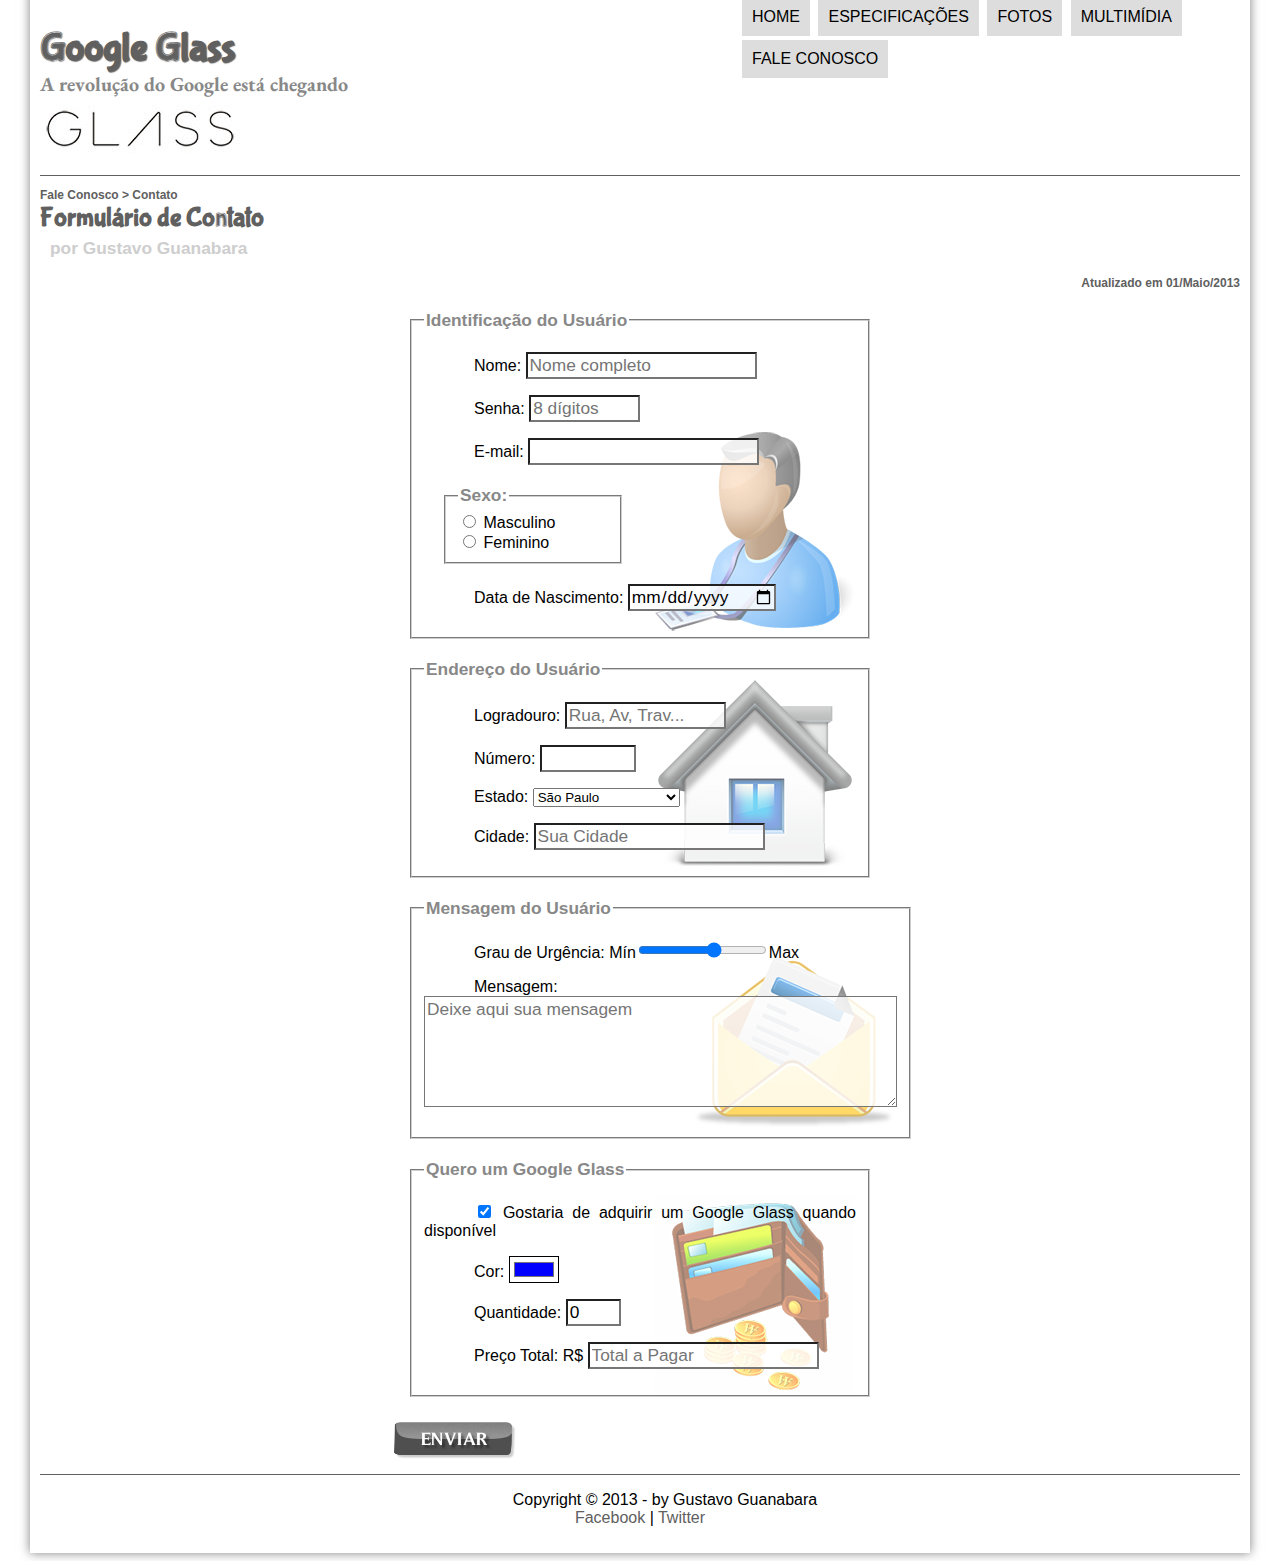
<file: projeto-glass-html5/fale-conosco.html>
<!DOCTYPE html>
<html lang="pt-br">

<head>
    <meta charset="UTF-8" />
    <title>Tudo sobre Google Glass</title>
    <link rel="stylesheet" href="_css/estilo.css">
    <link rel="stylesheet" href="_css/form.css">
</head>

<script language="javascript" src="_javascript/funcoes.js"></script>
<script>
    function calc_total() {
        var qtd = parseInt(document.getElementById('cQtd').value);
        tot = qtd * 1500;
        document.getElementById('cTot').value = tot;
    }
</script>

<body>
    <div id="interface">

        <header id="cabecalho">
            <h1>Google Glass</h1>
            <h2>A revolução do Google está chegando</h2>
            <figure>
                <img id="icone" src="_imagens/contato.png" alt="foto contato">
            </figure>
            <nav id="menu">
                <h1>Menu Principal</h1>
                <ul>
                    <li onmouseover="mudaFoto('_imagens/home.png')" onmouseout="mudaFoto('_imagens/contato.png')">
                        <a href="index.html">Home</a>
                    </li>
                    <li onmouseover="mudaFoto('_imagens/especificacoes.png')"
                        onmouseout="mudaFoto('_imagens/contato.png')">
                        <a href="specs.html">Especificações</a>
                    </li>
                    <li onmouseover="mudaFoto('_imagens/fotos.png')" onmouseout="mudaFoto('_imagens/contato.png')">
                        <a href="fotos.html">Fotos</a>
                    </li>
                    <li onmouseover="mudaFoto('_imagens/multimidia.png')" onmouseout="mudaFoto('_imagens/contato.png')">
                        <a href="multimidia.html">Multimídia</a>
                    </li>
                    <li onmouseover="mudaFoto('_imagens/contato.png')" onmouseout="mudaFoto('_imagens/contato.png')">
                        <a href="fale-conosco.html">Fale conosco</a>
                    </li>
                </ul>
            </nav>
        </header>
        <section id="corpo-full">
            <article id="noticia-principal">
                <header id="cabecalho-artigo">
                    <h3>Fale Conosco > Contato</h3>
                    <h1>Formulário de Contato</h1>
                    <h2>por Gustavo Guanabara</h2>
                    <h3 class="direita">Atualizado em 01/Maio/2013</h3>
                </header>
            </article>
        </section>

        <form method="POST" id="fContato" action="mailto:contato@cursoemvideo.com.br"
        oninput="calc_total();">
            <fieldset id="usuario">
                <legend>Identificação do Usuário</legend>
                <p> <label for="cNome">Nome:</label> <input type="text" name="tNome" id="cNome" size="20" maxlength="30"
                        placeholder="Nome completo"></p>
                <p> <label for="cSenha">Senha:</label> <input type="password" name="tSenha" id="cSenha" size="8"
                        maxlength="8" placeholder="8 dígitos"></p>
                <p> <label for="cEmail">E-mail:</label> <input type="email" name="tEmail" id="cEmail" size="20"
                        maxlength="40"></p>
                <fieldset id="sexo">
                    <legend>Sexo:</legend>
                    <input type="radio" name="tSexo" id="cMasc"> <label for="cMasc" checked>Masculino</label> <br>
                    <input type="radio" name="tSexo" id="cFem"> <label for="cFem">Feminino</label>
                </fieldset>
                <p><label for="cNasc">Data de Nascimento:
                        <input type="date" name="tNasc" id="cNasc"></label></p>
            </fieldset>
            <fieldset id="endereco">
                <legend>Endereço do Usuário</legend>
                <p>Logradouro:
                    <input type="text" name="tRua" id="cRua" size="13" maxlength="80" placeholder="Rua, Av, Trav...">
                </p>
                <p>Número: <input type="number" name="tNum" id="cNum" min="1" max="99999"></p>
                <p> <label for="cEst">Estado:</label>
                    <select name="tEst" id="cEst">
                        <optgroup label="Região Sudeste">
                            <option value="RJ">Rio de Janeiro</option>
                            <option value="SP" selected>São Paulo</option>
                            <option value="MG">Minas Gerais</option>
                        </optgroup>
                        <optgroup label="Região Sul">
                            <option value="PR">Paraná</option>
                            <option value="SC">Santa Catarina</option>
                            <option value="RS">Rio Grande do Sul</option>
                        </optgroup>
                        <option value="PA">Pará</option>
                        <option value="BA">Bahia</option>
                        <option value="AC">Acre</option>
                        <option value="AM">Amazonas</option>
                        <option value="GO">Goiás</option>
                    </select>
                </p>
                <p> <label for="cCid">Cidade:</label>
                    <input type="text" name="tCid" id="cCid" maxlength="40" size="20" placeholder="Sua Cidade"
                        list="cidades">
                </p>
                <datalist id="cidades">
                    <option value="Rio de Janeiro"></option>
                    <option value="Nova Iguaçu"></option>
                    <option value="Niterói"></option>
                    <option value="Belford Roxo"></option>
                </datalist>
            </fieldset>
            <fieldset id="mensagem">
                <legend>Mensagem do Usuário</legend>
                <p> <label for="cUrg">Grau de Urgência:
                        Mín<input type="range" name="tUrg" id="cUrg min" min="0" max="10" step="2">Max
                </p></label>
                <p> <label for="cMsg">Mensagem:
                    </label>
                    <textarea name="tMsg" id="cMsg" cols="45" rows="5" placeholder="Deixe aqui sua mensagem"></textarea>
                </p>
            </fieldset>
            <fieldset id="pedido">
                <legend>Quero um Google Glass</legend>
                <p> <input type="checkbox" name="tPed" id="cPed" checked>
                    <label for="cPed">Gostaria de adquirir um Google Glass quando disponível</label>
                </p>
                <p> <label for="cCor">Cor:</label>
                <input type="color" name="tCor" id="cCor" value="#0000FF"> </p>
                <p> <label for="cQtd">Quantidade:</label>
                <input type="number" name="tQtd" id="cQtd" min="0" max="5" value="0"> </p>
                <p> <label for="cTot">Preço Total: R$</label> 
                <input type="text" name="tTot" id="cTot" placeholder="Total a Pagar" readonly></p>
            </fieldset>

            <!--<input type="submit" value="Enviar">-->
            <input type="image" name="tEnviar" id="cEnviar" src="_imagens/botao-enviar.png">
        </form>
        <footer id="rodape">
            <p>Copyright &copy 2013 - by Gustavo Guanabara <br>
                <a href="http://facebook.com/cursosemvideo" target="_blank">Facebook</a> |
                <a href="http://twitter.com/cursosemvideo" target="_blank">Twitter</a>
            </p>
        </footer>
    </div>
</body>

</html>
</file>
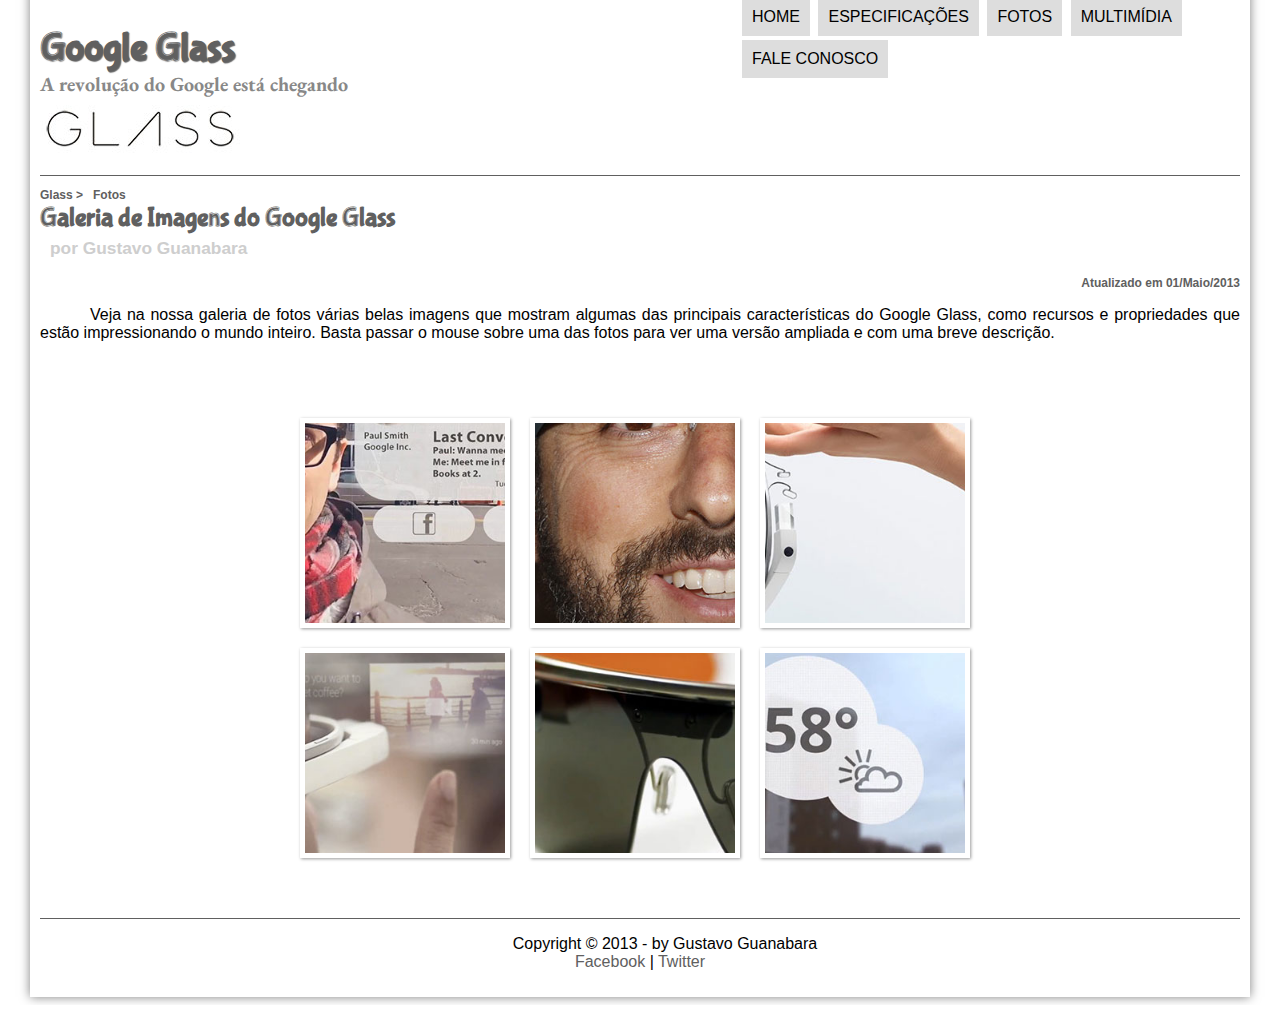
<file: projeto-glass-html5/fotos.html>
<!DOCTYPE html>
<html lang="pt-br">

<head>
    <meta charset="UTF-8" />
    <title>Tudo sobre Google Glass</title>
    <link rel="stylesheet" href="_css/estilo.css">
    <link rel="stylesheet" href="_css/fotos.css">
</head>

<script language="javascript" src="_javascript/funcoes.js"></script>

<body>
    <div id="interface">

        <header id="cabecalho">
            <h1>Google Glass</h1>
            <h2>A revolução do Google está chegando</h2>
            <figure>
                <img id="icone" src="_imagens/fotos.png" alt="foto fotos">
            </figure>
            <nav id="menu">
                <h1>Menu Principal</h1>
                <ul>
                    <li onmouseover="mudaFoto('_imagens/home.png')" onmouseout="mudaFoto('_imagens/fotos.png')">
                        <a href="index.html">Home</a>
                    </li>
                    <li onmouseover="mudaFoto('_imagens/especificacoes.png')"
                        onmouseout="mudaFoto('_imagens/fotos.png')">
                        <a href="specs.html">Especificações</a>
                    </li>
                    <li onmouseover="mudaFoto('_imagens/fotos.png')" onmouseout="mudaFoto('_imagens/fotos.png')">
                        <a href="fotos.html">Fotos</a>
                    </li>
                    <li onmouseover="mudaFoto('_imagens/multimidia.png')" onmouseout="mudaFoto('_imagens/fotos.png')">
                        <a href="multimidia.html">Multimídia</a>
                    </li>
                    <li onmouseover="mudaFoto('_imagens/contato.png')" onmouseout="mudaFoto('_imagens/fotos.png')">
                        <a href="fale-conosco.html">Fale conosco</a>
                    </li>
                </ul>
            </nav>
        </header>

        <section>
            <article id="noticia-principal">
                <header id="cabecalho-artigo">
                    <h3>Glass > &nbsp; Fotos</h3>
                    <h1>Galeria de Imagens do Google Glass</h1>
                    <h2>por Gustavo Guanabara</h2>
                    <h3 class="direita">Atualizado em 01/Maio/2013</h3>
                </header>
                <p>Veja na nossa galeria de fotos várias belas imagens que mostram algumas das principais
                    características
                    do Google Glass, como recursos e propriedades que estão impressionando o mundo inteiro. Basta passar
                    o
                    mouse sobre uma das fotos para ver uma versão ampliada e com uma breve descrição.</p>
                <ul id="album-fotos">
                    <li id="foto01"><span>Agenda e lembretes</span></li> 
                    <li id="foto02"><span>Sergey Brin usando o Glass</span></li> 
                    <li id="foto03"><span>Leve e compacto</span></li> 
                    <li id="foto04"><span>Sensação de uma tela de 50"</span></li> 
                    <li id="foto05"><span>Vários tipos de lente</span></li> 
                    <li id="foto06"><span>Informações importantes</span></li> 
                </ul>
            </article>
        </section>
        <footer id="rodape">
            <p>Copyright &copy 2013 - by Gustavo Guanabara <br>
                <a href="http://facebook.com/cursosemvideo" target="_blank">Facebook</a> |
                <a href="http://twitter.com/cursosemvideo" target="_blank">Twitter</a>
            </p>
        </footer>
    </div>
</body>

</html>
</file>
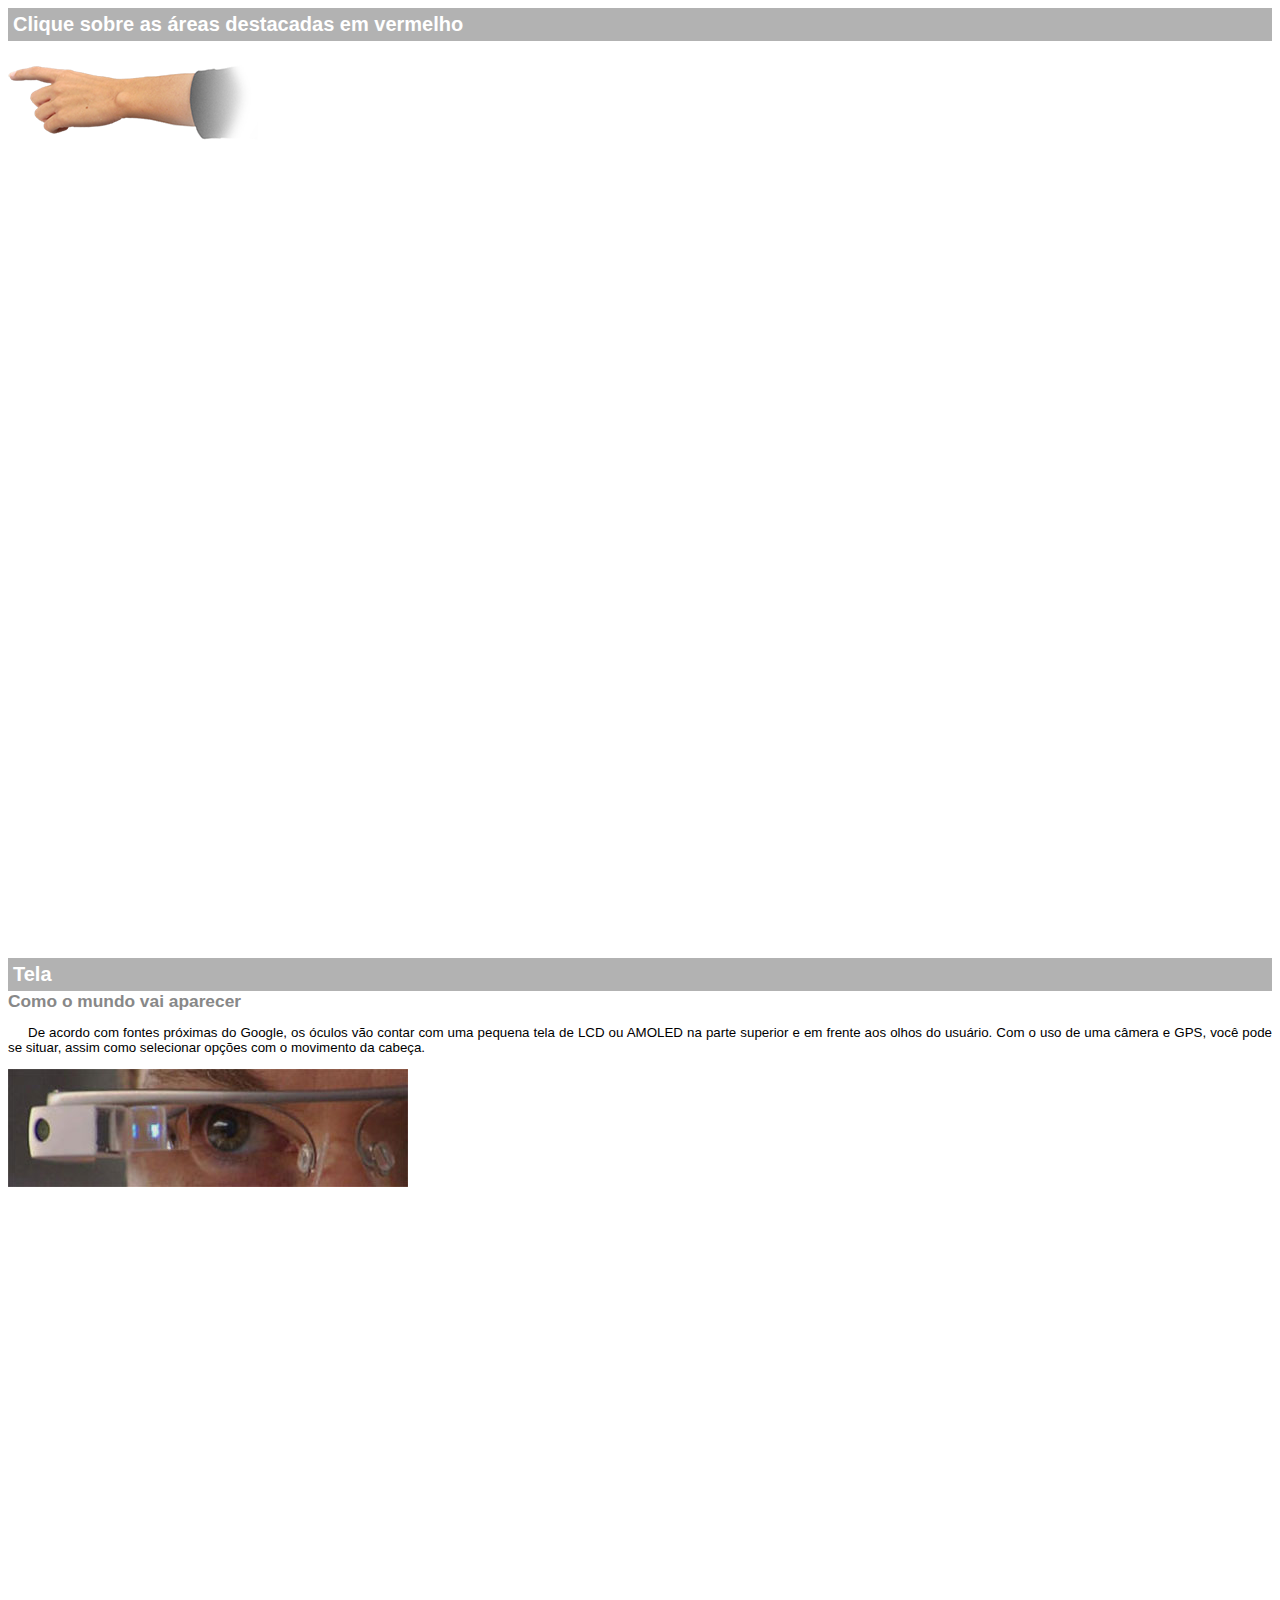
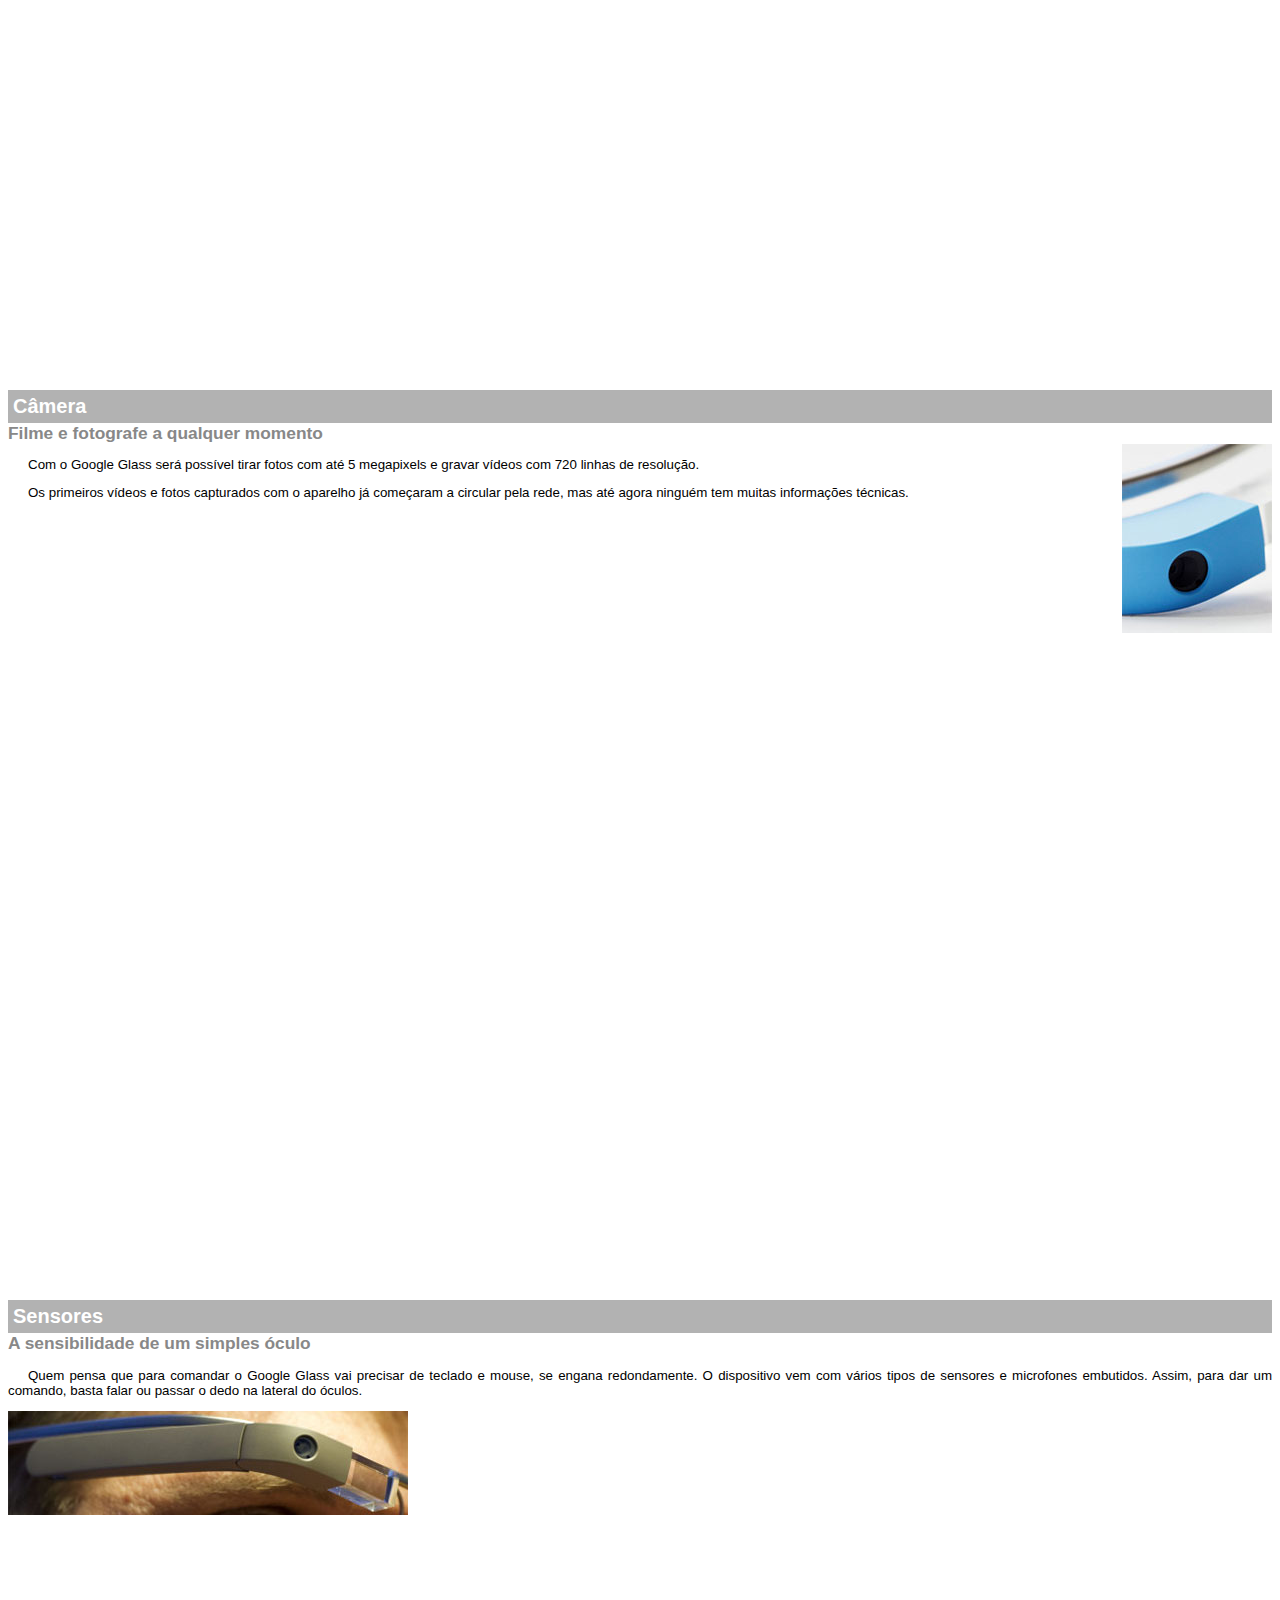
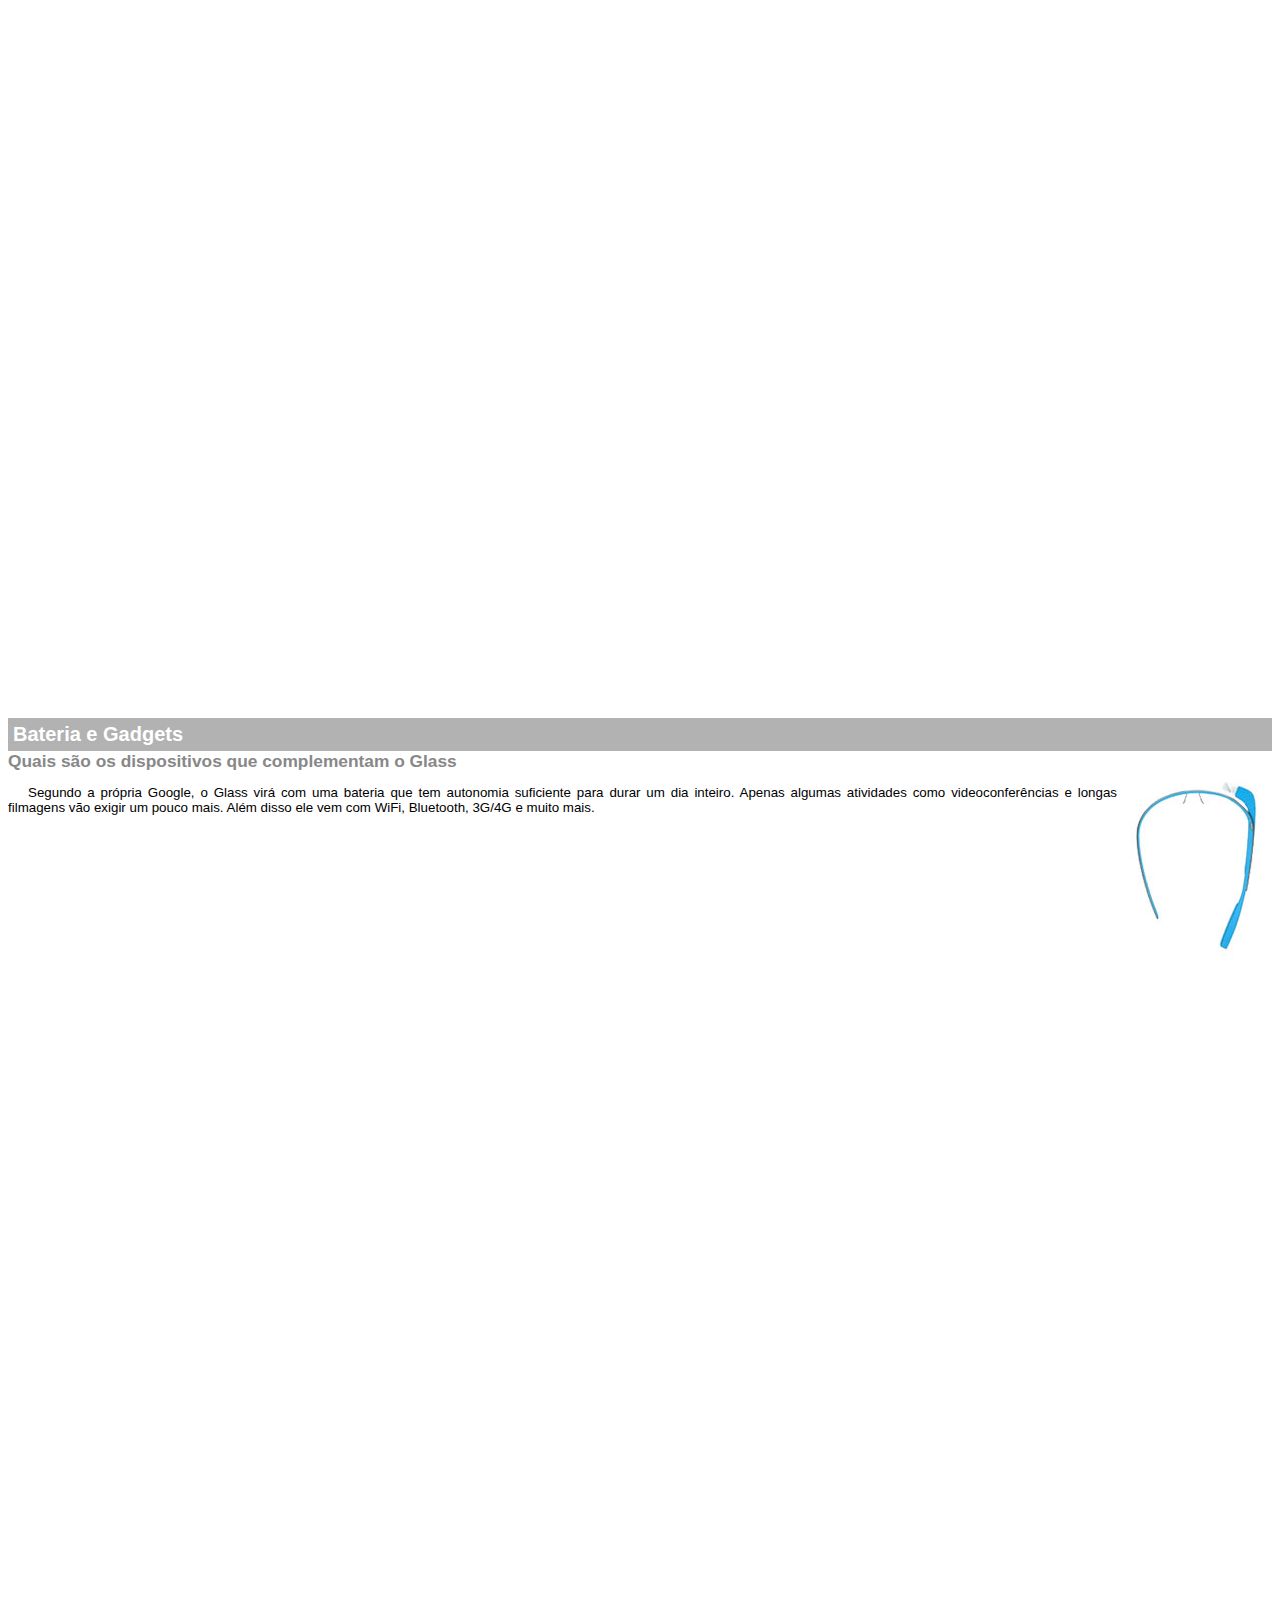
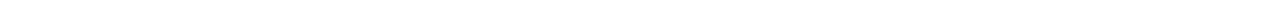
<file: projeto-glass-html5/google-glass.html>
<!DOCTYPE html>
<html lang="pt-br">

<head>
    <meta charset="UTF-8">
    <meta http-equiv="X-UA-Compatible" content="IE=edge">
    <meta name="viewport" content="width=device-width, initial-scale=1.0">
    <title>Informações sobre o Google Glass</title>
    <style>
        body {
            font-family: Arial, sans-serif;
            font-size: 10pt;
        }

        body::-webkit-scrollbar {
            display: none;
        }

        p {
            text-align: justify;
            text-indent: 20px;
        }

        article h1 {
            font-size: 15pt;
            color: #ffffff;
            background-color: rgba(0, 0, 0, .3);
            padding: 5px;
            margin: 0px;
        }

        article h2 {
            font-size: 13pt;
            color: #888888;
            margin: 0px;
        }

        article {
            margin-bottom: 800px;
        }

        img.img-dir {
            display: block;
            float: right;
            margin-left: 5px;
        }
    </style>
</head>

<body>
    <article id="topo">
        <header>
            <h1>Clique sobre as áreas destacadas em vermelho</h1>
            <img src="_imagens/mao.png" alt="Mão.">
        </header>
    </article>

    <article id="tela">
        <header>
            <h1>Tela</h1>
            <h2>Como o mundo vai aparecer</h2>
        </header>
        <p>De acordo com fontes próximas do Google, os óculos vão contar com uma pequena
            tela de LCD ou AMOLED na parte superior e em frente aos olhos do usuário.
            Com o uso de uma câmera e GPS, você pode se situar, assim como selecionar
            opções com o movimento da cabeça.</p>
        <img src="_imagens/det-tela.jpg" alt="Tela do Google Glass">

    </article>
    <article id="camera">
        <header>
            <h1>Câmera</h1>
            <h2>Filme e fotografe a qualquer momento</h2>
        </header>
        <img src="_imagens/det-camera.jpg" class="img-dir" alt="Câmera do Google Glass">
        <p>Com o Google Glass será possível tirar fotos com até 5 megapixels e gravar vídeos com
            720 linhas de resolução.</p>
        <p>Os primeiros vídeos e fotos capturados com o aparelho já começaram a circular pela
            rede, mas até agora ninguém tem muitas informações técnicas.</p>
    </article>
    <article id="sensores">
        <header>
            <h1>Sensores</h1>
            <h2>A sensibilidade de um simples óculo</h2>
        </header>
        <p>Quem pensa que para comandar o Google Glass vai precisar de teclado e mouse, se engana
            redondamente. O dispositivo vem com vários tipos de sensores e microfones embutidos. Assim,
            para dar um comando, basta falar ou passar o dedo na lateral do óculos.</p>
        <img src="_imagens/det-touch.jpg" alt="Sensores do Google Glass">
    </article>
    <article id="bateria">
        <header>
            <h1>Bateria e Gadgets</h1>
            <h2>Quais são os dispositivos que complementam o Glass</h2>
        </header>
        <img src="_imagens/det-bateria.jpg" class="img-dir" alt="Baterias do Google Glasss">
        <p>Segundo a própria Google, o Glass virá com uma bateria que tem autonomia suficiente
            para durar um dia inteiro. Apenas algumas atividades como videoconferências e longas
            filmagens vão exigir um pouco mais. Além disso ele vem com WiFi, Bluetooth, 3G/4G e
            muito mais.</p>
    </article>
</body>

</html>
</file>
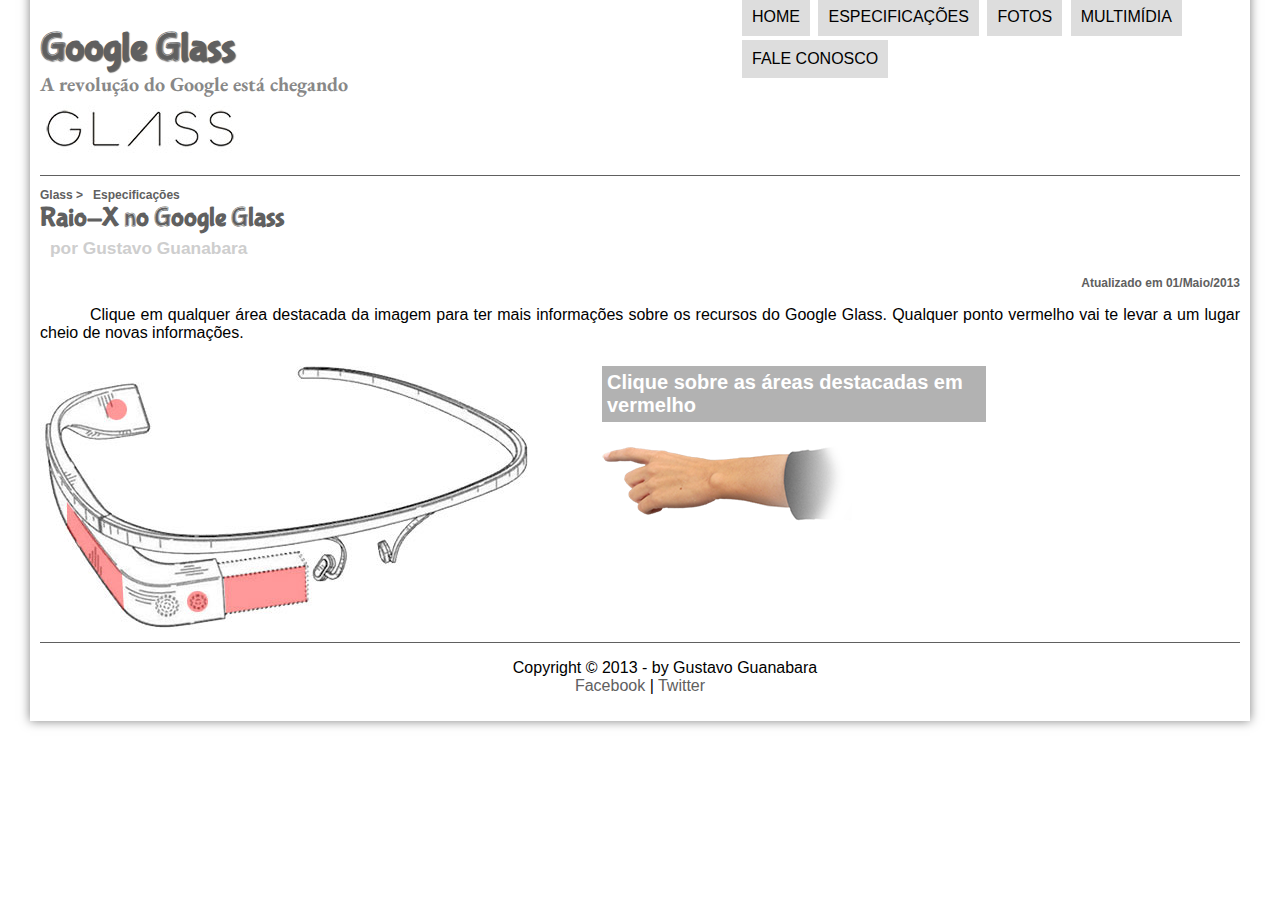
<file: projeto-glass-html5/specs.html>
<!DOCTYPE html>
<html lang="pt-br">

<head>
    <meta charset="UTF-8" />
    <title>Tudo sobre Google Glass</title>
    <link rel="stylesheet" href="_css/estilo.css">
    <link rel="stylesheet" href="_css/specs.css">
</head>

<script language="javascript" src="_javascript/funcoes.js"></script>

<body>
    <div id="interface">

        <header id="cabecalho">
            <h1>Google Glass</h1>
            <h2>A revolução do Google está chegando</h2>
            <figure>
                <img id="icone" src="_imagens/especificacoes.png" alt="foto especificações">
            </figure>
            <nav id="menu">
                <h1>Menu Principal</h1>
                <ul>
                    <li onmouseover="mudaFoto('_imagens/home.png')"
                        onmouseout="mudaFoto('_imagens/especificacoes.png')">
                        <a href="index.html">Home</a>
                    </li>
                    <li onmouseover="mudaFoto('_imagens/especificacoes.png')"
                        onmouseout="mudaFoto('_imagens/especificacoes.png')">
                        <a href="specs.html">Especificações</a>
                    </li>
                    <li onmouseover="mudaFoto('_imagens/fotos.png')"
                        onmouseout="mudaFoto('_imagens/especificacoes.png')">
                        <a href="fotos.html">Fotos</a>
                    </li>
                    <li onmouseover="mudaFoto('_imagens/multimidia.png')"
                        onmouseout="mudaFoto('_imagens/especificacoes.png')">
                        <a href="multimidia.html">Multimídia</a>
                    </li>
                    <li onmouseover="mudaFoto('_imagens/contato.png')"
                        onmouseout="mudaFoto('_imagens/especificacoes.png')">
                        <a href="fale-conosco.html">Fale conosco</a>
                    </li>
                </ul>
            </nav>
        </header>
        
        <section id="corpo-full">
            <article id="noticia-principal">
                <header id="cabecalho-artigo">
                    <h3>Glass > &nbsp; Especificações</h3>
                    <h1>Raio-X no Google Glass</h1>
                    <h2>por Gustavo Guanabara</h2>
                    <h3 class="direita">Atualizado em 01/Maio/2013</h3>
                </header>
                <p> Clique em qualquer área destacada da imagem para ter mais informações sobre os recursos do Google
                    Glass.
                    Qualquer ponto vermelho vai te levar a um lugar cheio de novas informações.</p>
                <section id="conteudo">
                    <img src="_imagens/glass-esquema-marcado.jpg" alt="Identificação dos itens no Google Glass" 
                    usemap="#meumap">
                    <map name="meumap">
                        <area shape="rect" coords="179,202,270,260" href="google-glass.html#tela" target="janela">
                        <area shape="circle" coords="158, 243, 12" href="google-glass.html#camera" target="janela">
                        <area shape="circle" coords="73, 52, 12" href="google-glass.html#bateria" target="janela">
                        <area shape="poly" coords="28,143, 83,216, 84,249, 27,169" href="google-glass.html#sensores" target="janela">
                    </map>
                    <iframe src="google-glass.html" name="janela" id="frame-spec"></iframe>
                </section>
            </article>
        </section>
        <footer id="rodape">
            <p>Copyright &copy 2013 - by Gustavo Guanabara <br>
                <a href="http://facebook.com/cursosemvideo" target="_blank">Facebook</a> |
                <a href="http://twitter.com/cursosemvideo" target="_blank">Twitter</a>
            </p>
        </footer>
    </div>
</body>

</html>
</file>
<file: projeto-glass-html5/_css/estilo.css>
@charset "UTF-8";
@import url('https://fonts.googleapis.com/css2?family=EB+Garamond&display=swap');

@font-face {
    font-family: 'FonteLogo';
    src: url("../_fonts/bubblegum-sans-regular.otf");
}

body {
    font-family: Arial, sans-serif;
    background-color: white;
    color: rgba(0, 0, 0, 1);
}

div#interface {
    width: 1200px;
    background-color: #ffffff;
    margin: -20px auto 0px auto;
    box-shadow: 0px 0px 10px rgba(0, 0, 0, .5);
    padding: 10px;
}

p {
    text-align: justify;
    text-indent: 50px;
}

a {
    color: #606060;
    text-decoration: none;
}

a:hover {
    text-decoration: underline;
}

header#cabecalho img#icone {
    position: absolute;
    left: 1300px;
    top: 70px;
}

header#cabecalho {
    border-bottom: 1px #606060 solid;
    height: 150px;
    background: url("../_imagens/glass-logo-peq.jpg") no-repeat 0px 80px;
}

header#cabecalho h1 {
    font-family: 'FonteLogo', sans-serif;
    font-size: 30pt;
    color: #606060;
    text-shadow: 1px 1px 1px rgba(0, 0, 0, .6);
    padding: 0px;
    margin-bottom: 0px;
}

header#cabecalho h2 {
    font-family: 'EB Garamond', serif;
    color: #888888;
    font-size: 15pt;
    padding: 0px;
    margin-top: 0px;
}


/* Formatação de imagens com legenda */
figure.foto-legenda {
    position: relative;
    border: 8px solid white;
    box-shadow: 1px 1px 4px black;
}

figure.foto-legenda img {
    width: 100%;
    height: 100%;
}

figure.foto-legenda figcaption {
    position: absolute;
    top: 0px;
    background-color: rgba(0, 0, 0, .4);
    color: white;
    width: 100%;
    height: 100%;
    padding: 10px;
    box-sizing: border-box;
    opacity: 0;
    transition: opacity 1s;
}

figure.foto-legenda:hover figcaption {
    opacity: 1;
}


/*FORMATAÇÃO DO MENU*/

nav#menu {
    display: block;
}

nav#menu h1 {
    display: none;
}

nav#menu ul {
    list-style: none;
    text-transform: uppercase;
    position: absolute;
    top: -20px;
    left: 700px;
}

nav#menu li {
    display: inline-block;
    background-color: #dddddd;
    padding: 10px;
    margin: 2px;
    transition: background-color 1s;
}

nav#menu li:hover {
    background-color: #606060;
}

nav#menu a {
    color: #000000;
    text-decoration: none;
}

nav#menu a:hover {
    color: white;
}

/*FORMATAÇÃO SECTION*/
section#corpo {
    display: block;
    width: 700px;
    float: left;
    border-right: 1px solid #606060;
    padding-right: 20px;
}

article#noticia-principal h2 {
    font-size: 13pt;
    color: #606060;
    background-color: #dddddd;
    padding: 5px 0px 5px 10px;
    margin: 10px 0px 10px 0px;
}

header#cabecalho-artigo h1 {
    font-family: 'FonteLogo', sans-serif;
    font-size: 20pt;
    color: #606060;
    margin-bottom: 0px;
    margin-top: 0px;
}

header#cabecalho-artigo h2 {
    font-size: 13pt;
    color: #cecece;
    background-color: #ffffff;
    margin: 0px;
}

header#cabecalho-artigo h3 {
    font-size: 12px;
    color: #606060;
    margin-bottom: 0px;
}

.direita {
    text-align: right;
}

aside#lateral {
    display: block;
    width: 450px;
    float: right;
    padding: 10px;
    background-color: #dddddd;
    margin-top: 10px;
    box-shadow: 2px 2px 2px rgba(0, 0, 0,.5);
}

aside#lateral h1 {
    font-family: 'FonteLogo', sans-serif;
    font-size: 20pt;
    color: #606060;
    padding-top: 0px;
    margin: 10px;
}

aside#lateral h2 {
    background-color: #606060;
    font-size: 13pt;
    color: #ffffff;
    padding: 5px;

}

table#tabelaspec {
    border: 1px solid #606060;
    border-spacing: 0px;
    margin-left: auto;
    margin-right: auto;
}

table#tabelaspec td {
    border: 1px solid #606060;
    padding: 10px;
}

table#tabelaspec td.ce {
    vertical-align: top;
    text-align: right;
    background-color: #606060;
    color: white;
    font-weight: bold;
}

table#tabelaspec td.cd {
    text-align: left;
    background-color: #cecece;
}

table#tabelaspec caption {
    color: #888888;
    font-size: 13pt;
    font-weight: bolder;
}

table#tabelaspec caption span {
    display: block;
    float: right;
    color: #000000;
    font-size: 8pt;
    margin-top: 10px;
}

/*FORMATAÇÃO FOOTER*/
footer#rodape {
    clear: both;
    border-top: 1px solid #606060;
}

footer#rodape p {
    text-align: center;
}
</file>
<file: projeto-glass-html5/_css/form.css>
@charset "UTF-8";

form {
    width: 500px;
    margin: auto;
}

input, textarea {
    font-family: sans-serif;
    font-weight: normal;
    font-size: 13pt;
    background-color: rgba(255,255,255,.8);
}

input:hover, textarea:hover {
    background-color: #dddddd;
}

legend {
    color: #888888;
    font-weight: bold;
    font-size: 13pt;
    font-family: sans-serif;
}

fieldset {
    border-color: #cecece;
    margin: 20px;
}

fieldset#sexo {
    width: 150px;
}

fieldset#usuario {
    background: url("../_imagens/icone-contato.png") no-repeat 95% 95%;
}

fieldset#endereco {
    background: url("../_imagens/icone-endereco.png") no-repeat 95% 95%;
}

fieldset#mensagem {
    background: url("../_imagens/icone-mensagem.png") no-repeat 95% 95%;
}

fieldset#pedido {
    background: url("../_imagens/icone-pagamento.png") no-repeat 95% 95%;
}
</file>
<file: projeto-glass-html5/_css/fotos.css>
@charset "UTF-8";

ul#album-fotos {
    width: 700px;
    margin: 0 auto;
    padding: 50px;
    overflow: hidden;
    list-style: none;
}

ul#album-fotos li {
    float: left;
    width: 200px;
    height: 200px;
    margin: 10px;
    border: 5px solid white;
    background-color: #ffffff;
    box-shadow: 1px 1px 3px rgba(0, 0, 0, .4);
}

ul#album-fotos li span {
    opacity: 0;
    color: #ffffff;
    text-shadow: 1px 1px 1px #000000;
    background-color: rgba(0, 0, 0, .3);
    font-size: 9pt;
    line-height: 370px;
    padding: 5px;
}

ul#album-fotos li:hover {
    transform: scale(1.5);
    transition-duration: 0.5s;
}

ul#album-fotos li:hover span {
    opacity: 1;
}

ul#album-fotos li#foto01 {
    background: url("../_imagens/galeria-01.jpg") no-repeat;
    background-position: 50% 50%;
    background-size: 400px 400px;
    background-color: #ffffff;
}

ul#album-fotos li#foto01:hover {
    background-position: 0px 0px;
    background-size: 200px 200px;
}

li#foto02 {
    background: url("../_imagens/galeria-02.jpg") no-repeat;
    background-position: 50% 50%;
    background-size: 400px 400px;
    background-color: #ffffff;
}

ul#album-fotos li#foto02:hover {
    background-position: 0px 0px;
    background-size: 200px 200px;
}

li#foto03 {
    background: url("../_imagens/galeria-03.jpg") no-repeat;
    background-position: 50% 50%;
    background-size: 400px 400px;
    background-color: #ffffff;
}

ul#album-fotos li#foto03:hover {
    background-position: 0px 0px;
    background-size: 200px 200px;
}

li#foto04 {
    background: url("../_imagens/galeria-04.jpg") no-repeat;
    background-position: 50% 50%;
    background-size: 400px 400px;
    background-color: #ffffff;
}

ul#album-fotos li#foto04:hover {
    background-position: 0px 0px;
    background-size: 200px 200px;
}

li#foto05 {
    background: url("../_imagens/galeria-05.jpg") no-repeat;
    background-position: 50% 50%;
    background-size: 400px 400px;
    background-color: #ffffff;
}

ul#album-fotos li#foto05:hover {
    background-position: 0px 0px;
    background-size: 200px 200px;
}

li#foto06 {
    background: url("../_imagens/galeria-06.jpg") no-repeat;
    background-position: 50% 50%;
    background-size: 400px 400px;
    background-color: #ffffff;
}

ul#album-fotos li#foto06:hover {
    background-position: 0px 0px;
    background-size: 200px 200px;
}
</file>
<file: projeto-glass-html5/_css/specs.css>
@charset "UTF-8";

section#conteudo {
    width: 1000px;
    margin: margin;
}

iframe#frame-spec {
    width: 400px;
    height: 280px;
    border: none;
    margin-left: 50px;
}
</file>
